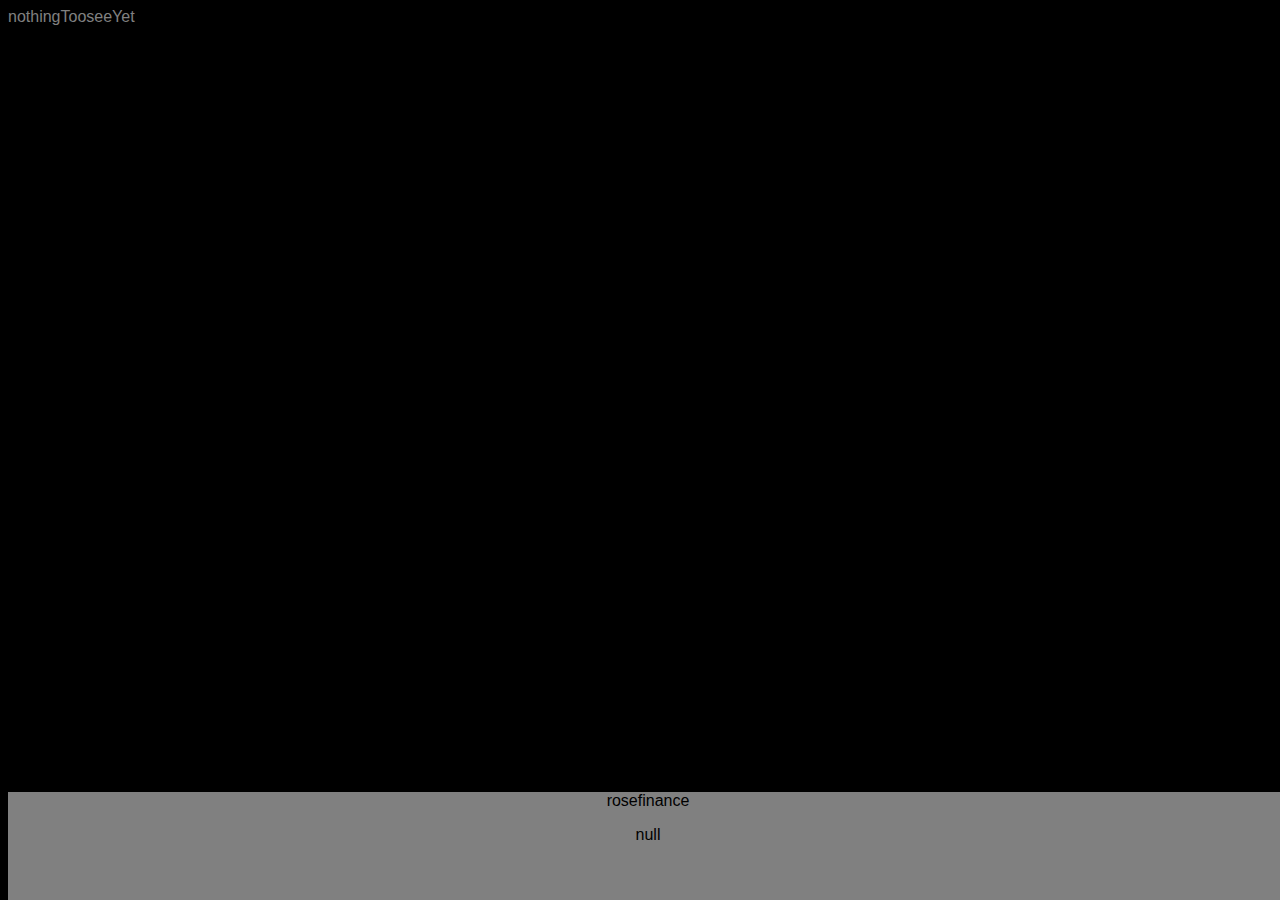
<file: index.html>
<html lang="en">
 <head>
  
  <meta charset="UTF-8">
  
  <meta name="viewport" content="width=device-width, initial-scale=1.0">
  
  <title> nessy </title>
  
  <style>
   body{    
    font-family:"arial", "times", "serif";
    background-color: black;
    color: grey;    
   }
   fn{
          }
   .container {
    max-width: 900px;
    margin: 0 auto;
    position: relative;
    text-align: center;
   }
   header { 
    background-color: grey; 
    text-align: center;
    height:13vh;
    position: relative;
   }
   .bio {
    background-color: grey;
    text-align: center;
   }
   footer {
    text-align: center;
    background-color:grey;
    position: fixed;
    width: 100%;
    height: 12vh;
    bottom: 0;
    color: black;
   }
   section{
    text-align:center;
    color:black;
    width:100%;
   }
   a {
    color: brown
    text-decoration: none;
   }
  </style></head>
 <body>
  <p> nothingTooseeYet </p>
 </body>
 <footer>
  <a> rosefinance </a>
  <p>null </p>
 </footer>
</html>
</file>
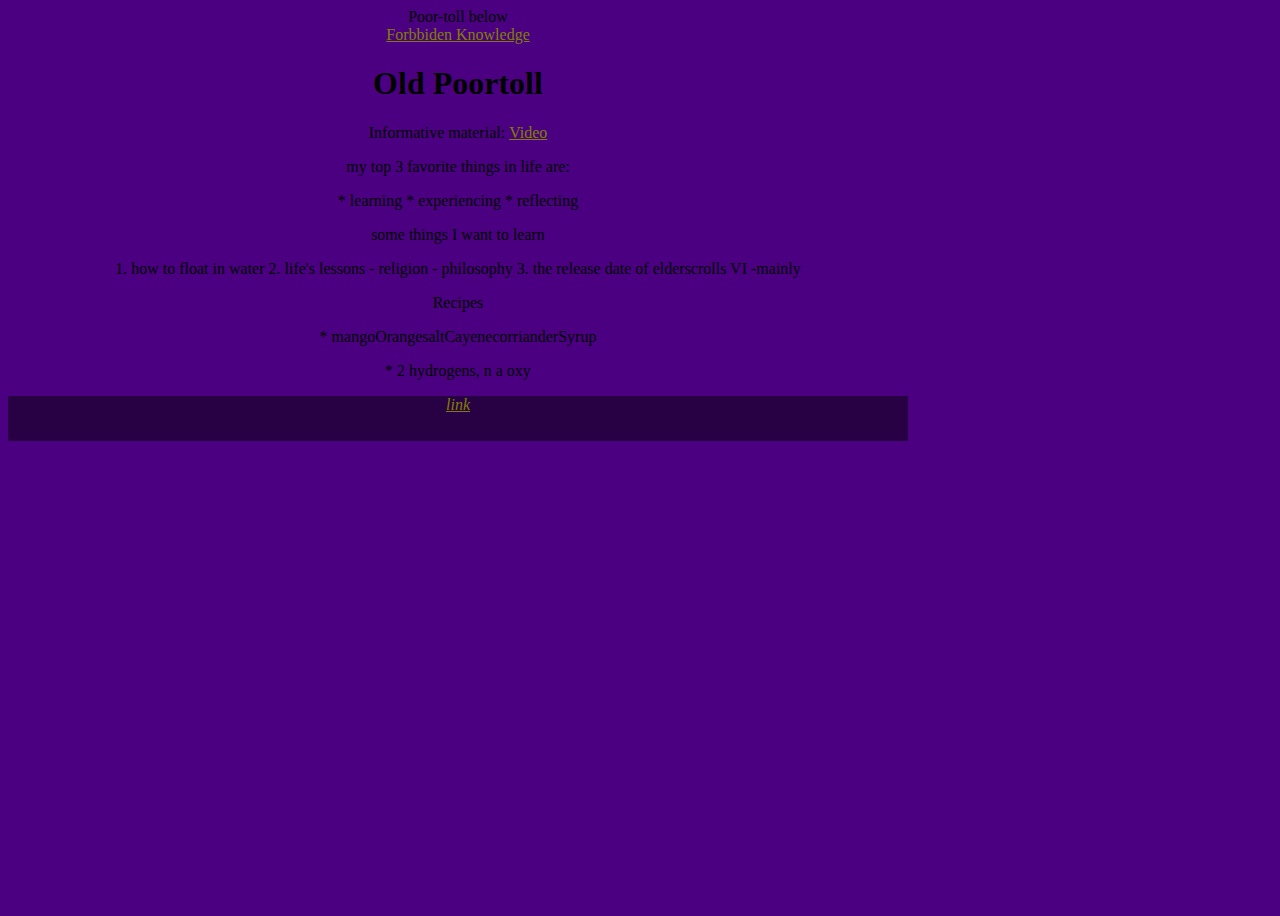
<file: info.html>
<!------------------------------DOCTYPE HTML-----------------------------  
  ADDED---
  --------
  
  underline
  
  ---------
  ToADD----
  ---------
  card element/ division 
  
  ----------------------------------------------------------------------------------------->
<html lang="en">
  
  <meta charset=UTF-8">
  <meta name="viewport" content="width=device-width, initial-scale=98%">  
  <title> Stem </title>
    
    <style>
      html{
        position: relative;
      }
      header{
        background-color: rgb(0,0,0,0.5);
        position: relative;
        width: 100%;
        height: 5vh;
        font-color: green;
        text-align: center;
      }
      
      body {
        min-height: 100vh;
        width: 100vh;
        background: indigo;
        font-color: olive;
        text-align: center;
      }
      
      a {
        color: olive;
        font-family: "fantasy", "sans-serif", "times";}
      
      footer{
        background-color: rgb(3, 1, 1 ,0.48);
        position: auto;
        width: 100vh;
        height: 5vh;
        bottom:0;
        text-align: center;
        font-color: olive;
      } 
    
    </style></meta></meta>

  <head>
  <center>
    <div>
     
      Poor-toll below
    </div>
    <a href="https://www.thuum.org/learn/" target="_blank">Forbbiden Knowledge</a>
  </head>
  
  <body>
  <div>
    <h1> Old Poortoll </h1>
    <p>Informative material: 
      <a href=https://youtu.be/vTuLRiGqnB8?si=4a0At5yPxXhN64X1` target="_blank">Video</a> </p>
    </div>
    <div>
      <p>my top 3 favorite things in life are:</p>
      <center>
        <p>
         * learning
         * experiencing
         * reflecting
      </p>
      </center>
    </div>
  </center>
  
    <center>

  <div>
      <p>some things I want to learn</p>
      <p>
        1. how to float in water
        2. life's lessons
         - religion
         - philosophy
        3. the release date of elderscrolls VI
          -mainly
      </p>
    </div>
    
    <div>
  
        <p>Recipes</p>
      
        <p> * mangoOrangesaltCayenecorrianderSyrup</p>
        <p> * 2 hydrogens, n a oxy</p> 
       
      
      </center>
    </div>
    
  </body>
  <center>
  <footer> <address><p><a href="www.youtube" target="_blank"> link </a></p></address>
  </footer>
  </center>
</html>
</file>
